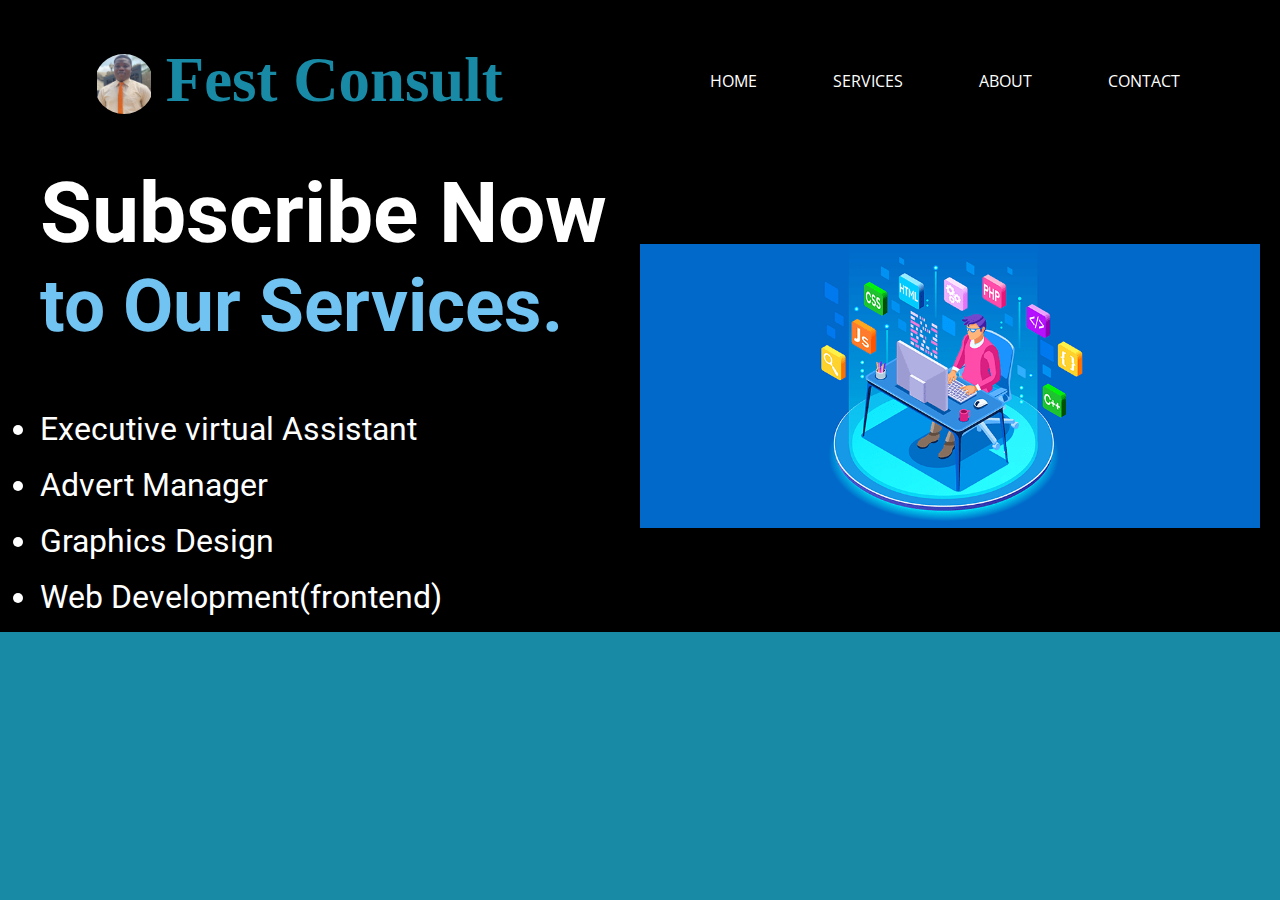
<file: index.html>
<!DOCTYPE html>
<html lang="en">
<head>
    <meta charset="UTF-8">
    <meta name="viewport" content="width=device-width, initial-scale=1.0">
    <title>Fest consult</title>
    <link rel="stylesheet" href="style.css">
    <link rel="preconnect" href="https://fonts.googleapis.com">
    <link rel="preconnect" href="https://fonts.gstatic.com" crossorigin>
    <link href="https://fonts.googleapis.com/css2?family=Open+Sans&family=Roboto&display=swap" rel="stylesheet">
</head>
<body>
    <div class="wrap">
        <div class="heading">
            <div class="logo"> 
                <img src="/image/p picture.jpeg" alt="Dammy">
                <h1>Fest Consult</h1>
            </div>
            <div class="navigation">
                <li><a href="index.html">HOME</a></li>                

                <li><a href="services.html">SERVICES</a></li>

                <li><a href="about.html">ABOUT</a> </li>

                <li> <a href="contact.html">CONTACT</a></li>
            </div>
        </div>
        <div class="information">
            <div class="word">
                <h2>Subscribe Now</h2>
                <h3>to Our Services.</h3>
                <p>
                    <h4>What we offer?</h4>
                    <li>Executive virtual Assistant</li><br>
                    <li>Advert Manager</li><br>
                    <li>Graphics Design</li><br>
                    <li>Web Development(frontend)</li>
                </p>
            </div>
            <img src="/image/toools image.png" alt="#">
        </div>
    </div>
<script src="index.js"></script>
    
</body>
</html>
</file>
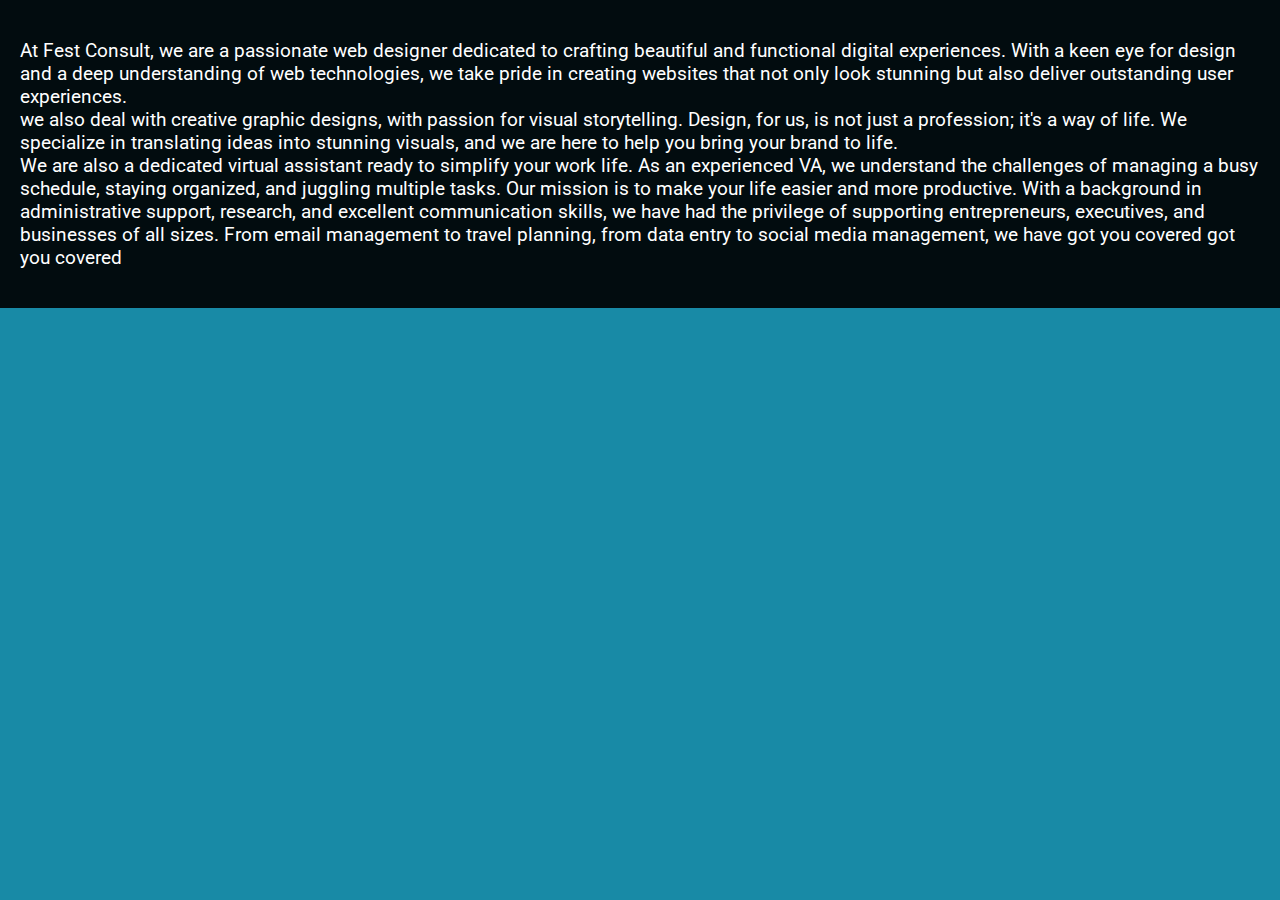
<file: about.html>
<!DOCTYPE html>
<html lang="en">
<head>
    <meta charset="UTF-8">
    <meta name="viewport" content="width=device-width, initial-scale=1.0">
    <title>Fest Consult|About</title>
    <link rel="stylesheet" href="style.css">
    <link rel="preconnect" href="https://fonts.googleapis.com">
    <link rel="preconnect" href="https://fonts.gstatic.com" crossorigin>
    <link href="https://fonts.googleapis.com/css2?family=Open+Sans&family=Roboto&display=swap" rel="stylesheet">
</head>
<body>
    <div class="about">
    <p>
        At Fest Consult, we are a passionate web designer dedicated to crafting beautiful and functional digital experiences. With a keen eye for design and a deep understanding of web technologies, we take pride in creating websites that not only look stunning but also deliver outstanding user experiences. <br>
        we also deal with creative graphic designs, with  passion for visual storytelling. Design, for us, is not just a profession; it's a way of life. We specialize in translating ideas into stunning visuals, and we are here to help you bring your brand to life. <br>
        We are also a dedicated virtual assistant ready to simplify your work life. As an experienced VA, we understand the challenges of managing a busy schedule, staying organized, and juggling multiple tasks. Our mission is to make your life easier and more productive.
        With a background in administrative support, research, and excellent communication skills, we have had the privilege of supporting entrepreneurs, executives, and businesses of all sizes. From email management to travel planning, from data entry to social media management, we have got you covered got you covered
    </div>
    </p>
</body>
</html>
</file>
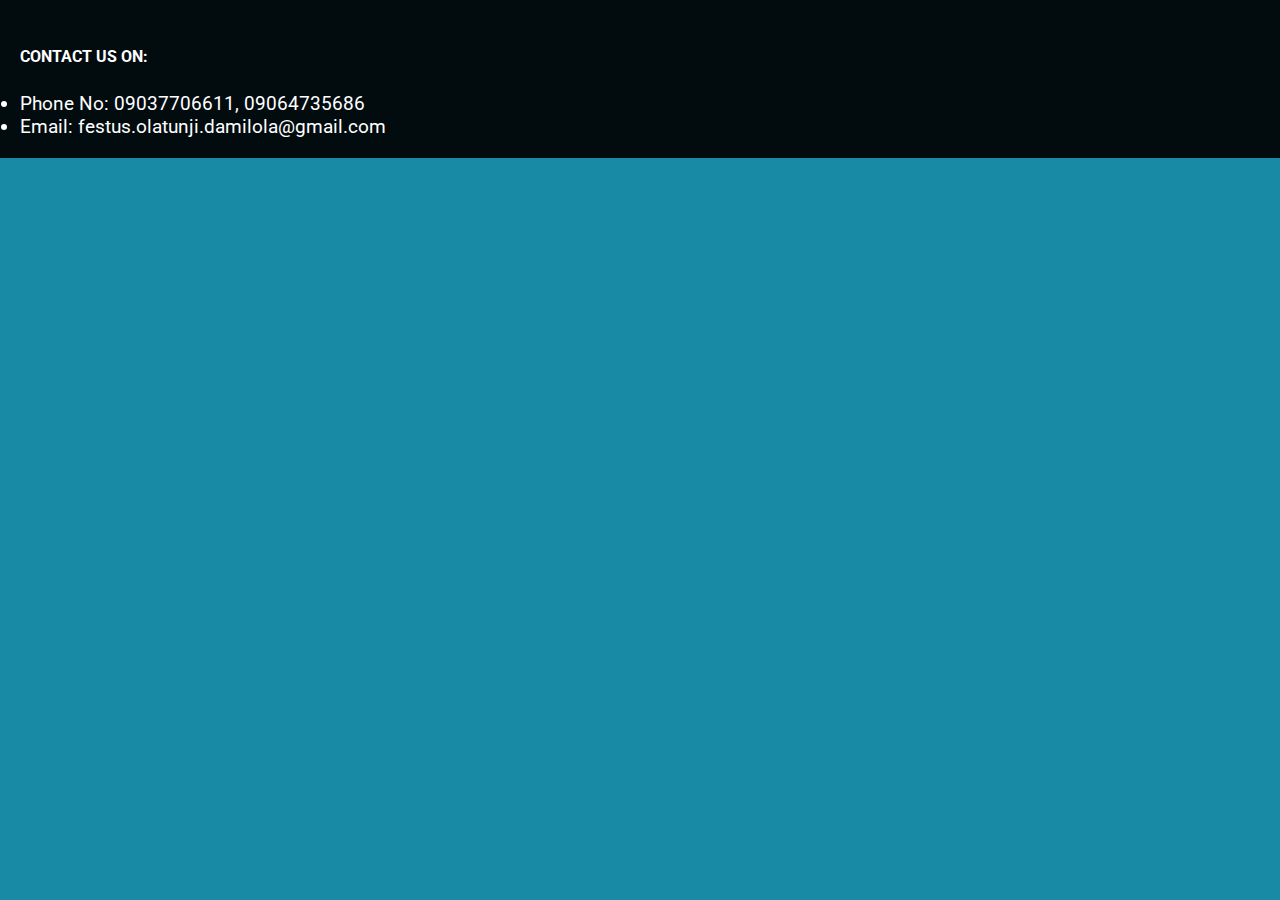
<file: contact.html>
<!DOCTYPE html>
<html lang="en">
<head>
    <meta charset="UTF-8">
    <meta name="viewport" content="width=device-width, initial-scale=1.0">
    <title>Fest Consult|Contact</title>
    <link rel="stylesheet" href="style.css">
    <link rel="preconnect" href="https://fonts.googleapis.com">
    <link rel="preconnect" href="https://fonts.gstatic.com" crossorigin>
    <link href="https://fonts.googleapis.com/css2?family=Open+Sans&family=Roboto&display=swap" rel="stylesheet">
</head>
<body>
    <div class="contact">
        <h5>CONTACT US ON:</h5>
        <li>Phone No: 09037706611, 09064735686</li>
        <li>Email: festus.olatunji.damilola@gmail.com</li>
    </div>
</body>
</html>
</file>
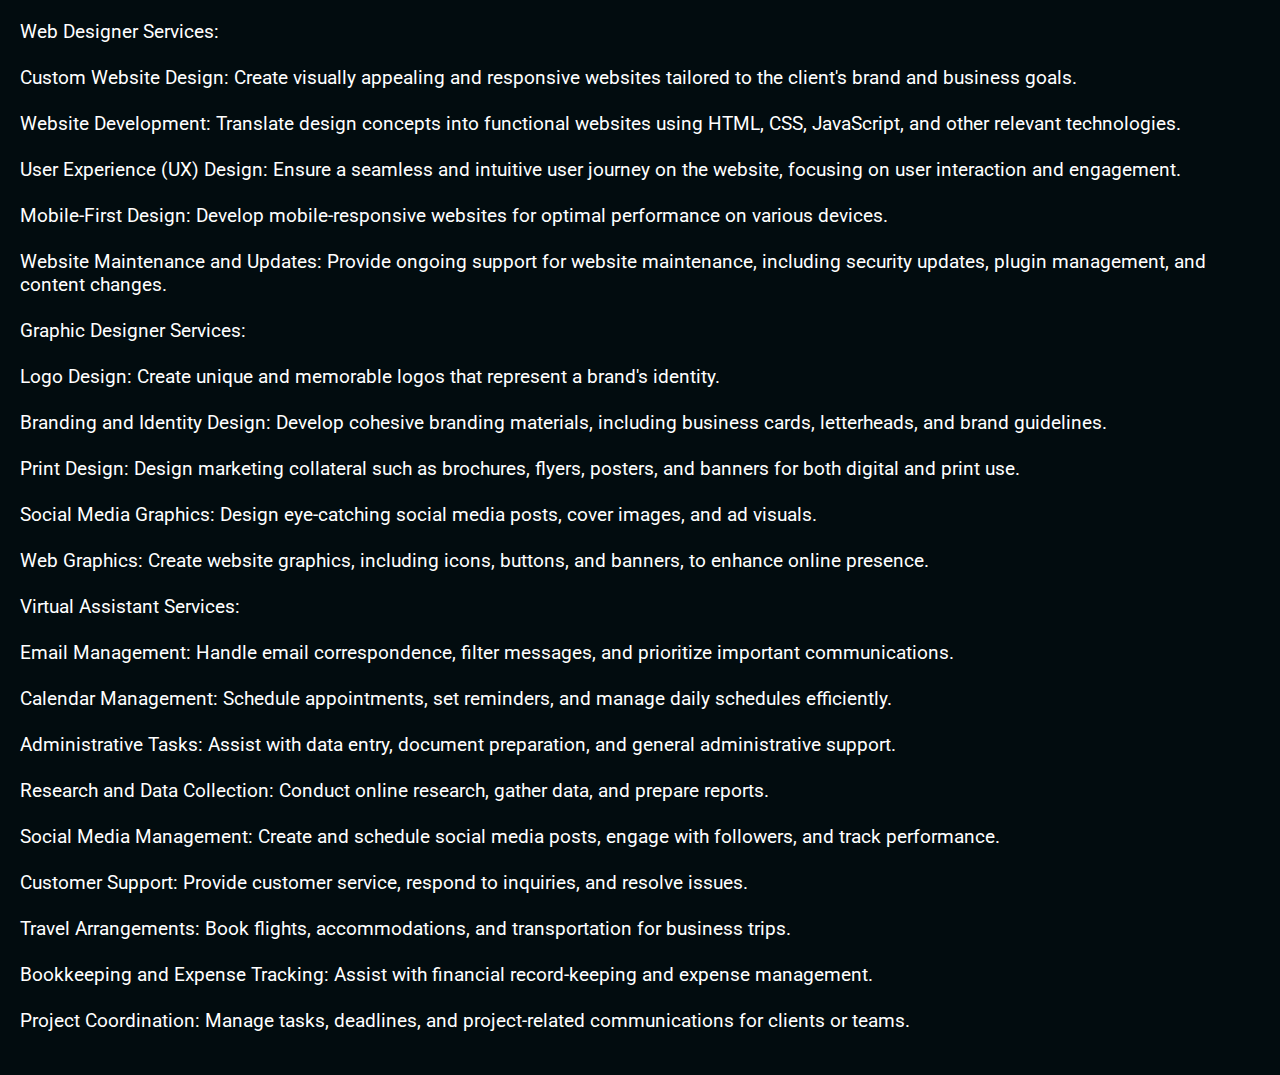
<file: services.html>
<!DOCTYPE html>
<html lang="en">
<head>
    <meta charset="UTF-8">
    <meta name="viewport" content="width=device-width, initial-scale=1.0">
    <title>Fest consult| Services</title>
    <link rel="stylesheet" href="style.css">
    <link rel="preconnect" href="https://fonts.googleapis.com">
    <link rel="preconnect" href="https://fonts.gstatic.com" crossorigin>
    <link href="https://fonts.googleapis.com/css2?family=Open+Sans&family=Roboto&display=swap" rel="stylesheet">
</head>
<body>
    <div class="services">
        Web Designer Services: <br> <br>

Custom Website Design: Create visually appealing and responsive websites tailored to the client's brand and business goals. <br> <br>

Website Development: Translate design concepts into functional websites using HTML, CSS, JavaScript, and other relevant technologies.
 <br> <br>
User Experience (UX) Design: Ensure a seamless and intuitive user journey on the website, focusing on user interaction and engagement. <br> <br>

Mobile-First Design: Develop mobile-responsive websites for optimal performance on various devices. <br> <br>

Website Maintenance and Updates: Provide ongoing support for website maintenance, including security updates, plugin management, and content changes. <br> <br>

Graphic Designer Services: <br> <br>

Logo Design: Create unique and memorable logos that represent a brand's identity. <br> <br>

Branding and Identity Design: Develop cohesive branding materials, including business cards, letterheads, and brand guidelines. <br> <br>

Print Design: Design marketing collateral such as brochures, flyers, posters, and banners for both digital and print use. <br><br>

Social Media Graphics: Design eye-catching social media posts, cover images, and ad visuals. <br><br>

Web Graphics: Create website graphics, including icons, buttons, and banners, to enhance online presence. <br> <br>

Virtual Assistant Services: <br><br>

Email Management: Handle email correspondence, filter messages, and prioritize important communications. <br><br>

Calendar Management: Schedule appointments, set reminders, and manage daily schedules efficiently. <br><br>

Administrative Tasks: Assist with data entry, document preparation, and general administrative support. <br><br>

Research and Data Collection: Conduct online research, gather data, and prepare reports. <br><br>

Social Media Management: Create and schedule social media posts, engage with followers, and track performance. <br><br>

Customer Support: Provide customer service, respond to inquiries, and resolve issues. <br><br>

Travel Arrangements: Book flights, accommodations, and transportation for business trips. <br><br>

Bookkeeping and Expense Tracking: Assist with financial record-keeping and expense management. <br><br>

Project Coordination: Manage tasks, deadlines, and project-related communications for clients or teams. <br><br>
    
    </div>
</body>
</html>
</file>
<file: style.css>
body{
    background-color: rgb(24, 138, 166);
    margin: 0px;
    padding: 0px
}
.wrap{
    background-color:rgb(0, 0, 0);
    padding:0px 20px 0px 20px;
    
}
h1{
   color: rgb(24, 138, 166); 
}
.heading{
    display: flex;
    justify-content: space-around;
    border: 2px solid black;
    background-color: rgba(0, 0, 0, 0.908);
    

    
}
.navigation{
    display: flex;
    align-items: center;
    justify-content: space-between;
    
}
.navigation li{
    margin-left: 60px;
    list-style-type: none;
    justify-content: space-around;
    color: #fff;
    font-family: 'Open Sans', sans-serif;
}
.logo{
    color: #fff;
    font-size: 3cap;
    display: flex;
    justify-content: space-between;
}
.information{
    display: flex;
}
img{
    width: 50%;
    height: 450px;
    object-fit: contain;
}
.word{
    width: 50%;
    margin-left: 20px;
}
h2{
    font-size: 8cap;
    margin-top: 3px;
    margin-bottom: 0px;
    color: #fff;
    font-family: 'Roboto', sans-serif;
}
h3{
    font-size: 7cap;
    margin-top: 1px;
    margin-bottom: 0px;
    color: rgb(113, 195, 242);
    font-family: 'Roboto', sans-serif;
}
.word li{
    font-size: xx-large;
    margin: top 0px;
    color: #fff;
    font-family: 'Roboto', sans-serif;
}
a{
    color: #fff;
    text-decoration: none;
    padding: 4px 8px;
    
}
.services{
    background-color: rgba(0, 0, 0, 0.908);
    color: #fff;
    font-family:'Roboto', sans-serif;
    font-size: larger;
    padding: 20px;
}
.contact{
    background-color: rgba(0, 0, 0, 0.908);
    color: #fff;
    font-family:'Roboto', sans-serif;
    font-size: larger;
    padding: 20px;
}
.about{
    background-color: rgba(0, 0, 0, 0.908);
    color: #fff;
    font-family:'Roboto', sans-serif;
    font-size: larger;
    padding: 20px;
}

a:active, a:hover{
    border: 1px solid rgb(0, 187, 255);
    background-color: rgb(0, 187, 255);
    border-radius: 15px;
    box-sizing: border-box;
}

.logo img{
    width: 60px;
    height: 60px;
    border: 2px solid black;
    border-radius: 50%;
    margin-top: 50px;
    margin-right: 10px;
}
</file>
